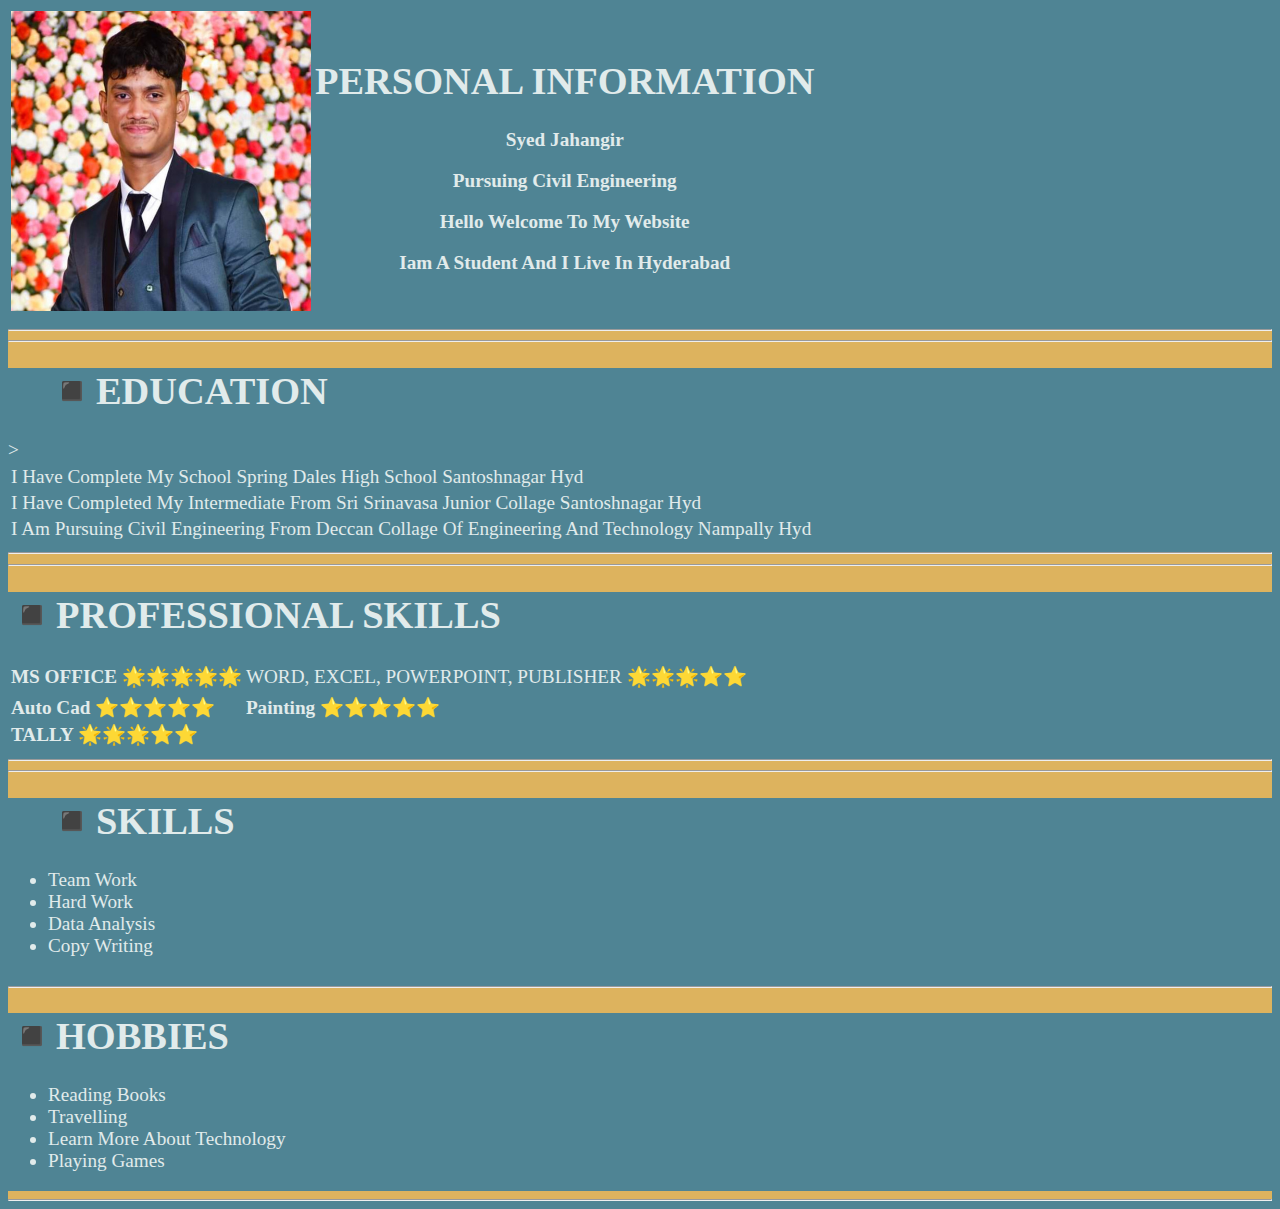
<file: index.html>
<!DOCTYPE html>
<html lang="en">
<head>
    <style>
        body{background-color: rgb(221, 179, 94);}
    </style>
    <meta charset="UTF-8">
    <meta name="viewport" content="width=device-width, initial-scale=1.0">
 <link rel="stylesheet" href="shoaib.css">
 <style>
   
 </style>
    <title>MY CV </title>
</head>
<body>
   <!-- CV  -->
 <div id="heading">
    <table>
        <tr> 
            <td ><img src="shoaib.png" alt="" width="300px" height="300px"></td>
            <th><h1><b>PERSONAL INFORMATION</b></h1>
            <p > syed jahangir </p>
            <p>pursuing civil Engineering </p>
            <p>Hello Welcome to my website</p>
            <p>Iam a Student and I Live in Hyderabad</p>
            </th>
        </tr>
     </table>
     <hr>
 </div>
  <hr>
   <!-- EDUCATION -->
  <div id="heading1">
    <table>
        <tr>
             <ul>
            <h1>◾EDUCATION</h1>
               <tr>  
                <td ><li>I Have complete my school spring dales high school santoshnagar hyd </li> </td>
            </tr>
              <tr>
                <td>   <li>I have completed my intermediate from sri srinavasa junior collage santoshnagar hyd </tr>
               <tr> 
                <td>  <li>  I am pursuing civil Engineering from deccan collage of Engineering and Technology nampally hyd </li></td>
            </li>></td>
            </tr>
         </table>
         <hr>
     </div> 
<hr>
<!-- PROFESSIONAL SKILL -->
<div id="heading2">
    <table>
        <h1>◾PROFESSIONAL SKILLS</h1>
       
        <tr>
          
            <td><b>MS OFFICE  🌟🌟🌟🌟🌟</b></td>
            <td> WORD, EXCEL, POWERPOINT, PUBLISHER 🌟🌟🌟⭐⭐</td>
          </tr>
          <tr>
            <tr>
                 <!-- <td><b>   WEB DESIGNING</b></td> -->
                </tr> 
            <tr> 
                <td><b> auto cad ⭐⭐⭐⭐⭐</b></td>
                    <td><b> painting  ⭐⭐⭐⭐⭐</b></td>
            </tr>   
            <tr> 
                <td><b> TALLY  🌟🌟🌟⭐⭐</b></td>
            </tr> 
         </table>
         <hr>
</div>
       <hr>
       <!-- SKILLS --> 
       <div id="heading3">
        <table>
            <ul>
            <b><h1>◾SKILLS </h1></b>
            <li>Team Work</li>
            <li>Hard Work</li>
            <li>Data Analysis</li>
            <li>Copy Writing</li>
           </ul>
        </table>
        <hr>
       </div>
       <!-- HOBBIES  -->
     <div id="heading4">
        <table>
            <tr>
                <b><h1>◾HOBBIES </h1></b>
            <ul>
                <li>Reading Books</li>
                <li>Travelling</li>
                <li>Learn More About Technology</li>
                <li>Playing Games</li>
            </ul></tr></table>
     </div> 
     <hr style="background-color: rgb(79, 132, 148);">
<footer>
    <!-- <div>
        <a href="myhobbies.html">myhobbies</a>  
    </div>
    <div>
    <a href="contact.html">contact me</a> -->
    </div>
</footer>
</body>
</html>
</file>
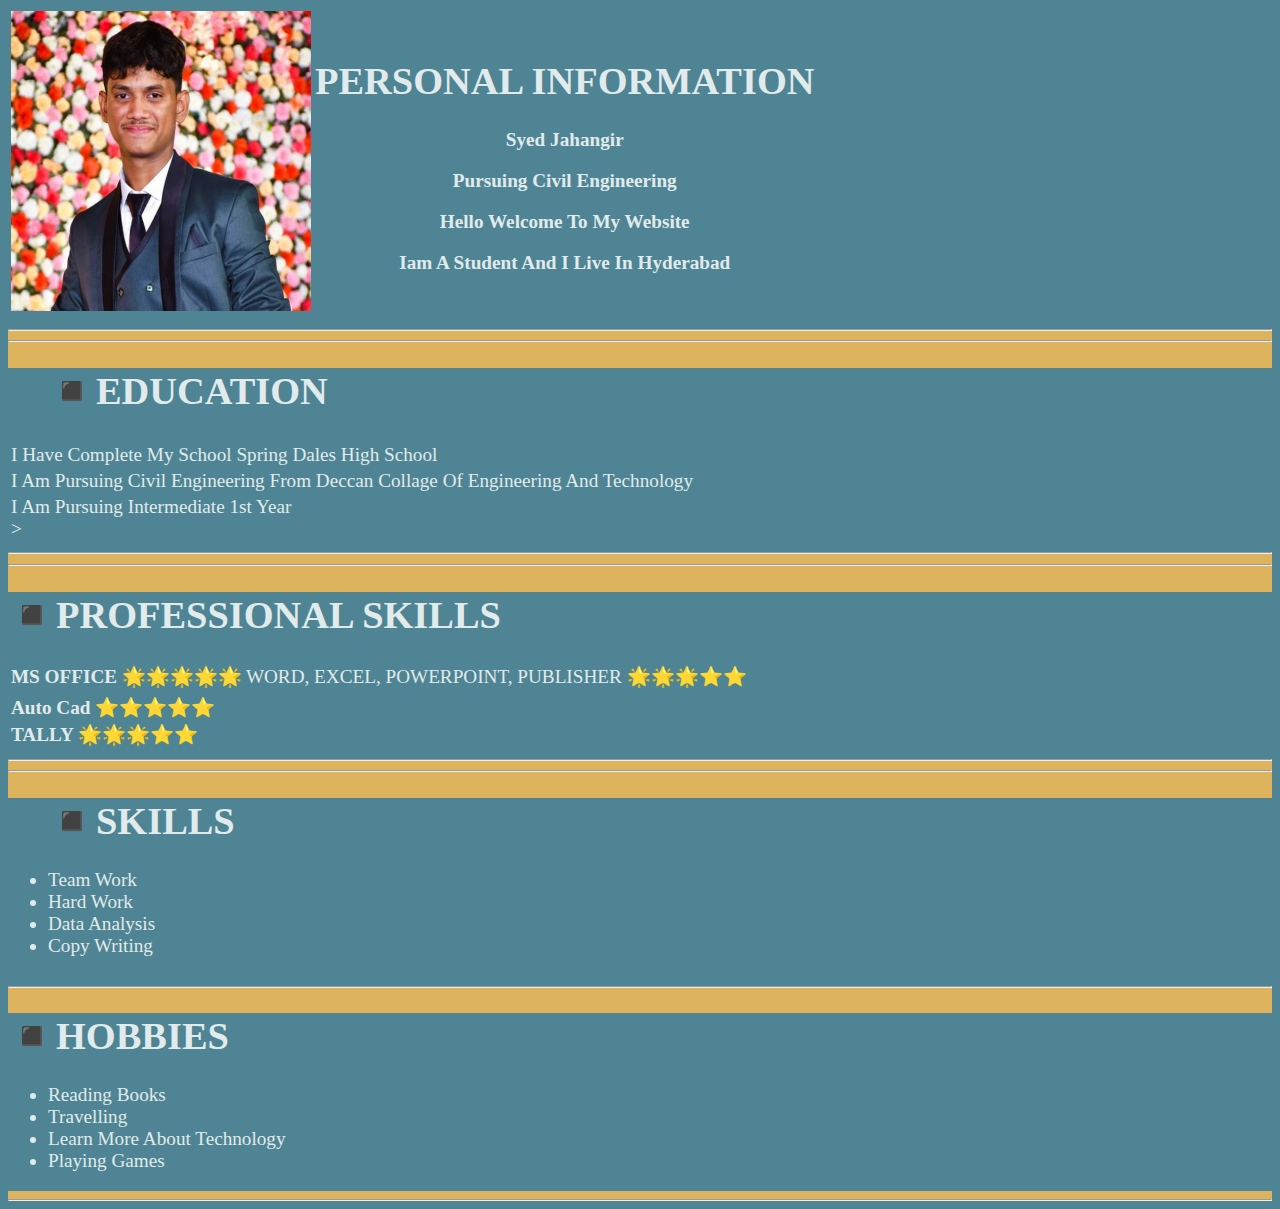
<file: sindex.html>
<!DOCTYPE html>
<html lang="en">
<head>
    <style>
        body{background-color: rgb(221, 179, 94);}
    </style>
    <meta charset="UTF-8">
    <meta name="viewport" content="width=device-width, initial-scale=1.0">
 <link rel="stylesheet" href="shoaib.css">
 <style>
   
 </style>
    <title>MY CV </title>
</head>
<body>
   <!-- CV  -->
 <div id="heading">
    <table>
        <tr> 
            <td ><img src="shoaib.png" alt="" width="300px" height="300px"></td>
            <th><h1><b>PERSONAL INFORMATION</b></h1>
            <p > syed jahangir </p>
            <p>pursuing civil Engineering </p>
            <p>Hello Welcome to my website</p>
            <p>Iam a Student and I Live in Hyderabad</p>
            </th>
        </tr>
     </table>
     <hr>
 </div>
  <hr>
   <!-- EDUCATION -->
  <div id="heading1">
    <table>
        <tr>
             <ul>
            <h1>◾EDUCATION</h1>
               <tr>  
                <td ><li>I Have complete my school spring dales high school </li> </td>
            </tr>
              <tr>
                <td>   <li> I am pursuing civil Engineering from deccan collage of Engineering and Technology </li></td>
            </tr>
               <tr> 
                <td>  <li> I am pursuing intermediate 1st year  </li>></td>
            </tr>
         </table>
         <hr>
     </div> 
<hr>
<!-- PROFESSIONAL SKILL -->
<div id="heading2">
    <table>
        <h1>◾PROFESSIONAL SKILLS</h1>
       
        <tr>
          
            <td><b>MS OFFICE  🌟🌟🌟🌟🌟</b></td>
            <td> WORD, EXCEL, POWERPOINT, PUBLISHER 🌟🌟🌟⭐⭐</td>
          </tr>
          <tr>
            <tr>
                 <!-- <td><b>   WEB DESIGNING</b></td> -->
                </tr> 
            <tr> 
                <td><b> auto cad ⭐⭐⭐⭐⭐</b></td>
            </tr>   
            <tr> 
                <td><b> TALLY  🌟🌟🌟⭐⭐</b></td>
            </tr> 
         </table>
         <hr>
</div>
       <hr>
       <!-- SKILLS --> 
       <div id="heading3">
        <table>
            <ul>
            <b><h1>◾SKILLS </h1></b>
            <li>Team Work</li>
            <li>Hard Work</li>
            <li>Data Analysis</li>
            <li>Copy Writing</li>
           </ul>
        </table>
        <hr>
       </div>
       <!-- HOBBIES  -->
     <div id="heading4">
        <table>
            <tr>
                <b><h1>◾HOBBIES </h1></b>
            <ul>
                <li>Reading Books</li>
                <li>Travelling</li>
                <li>Learn More About Technology</li>
                <li>Playing Games</li>
            </ul></tr></table>
     </div> 
     <hr style="background-color: rgb(79, 132, 148);">
<footer>
    <!-- <div>
        <a href="myhobbies.html">myhobbies</a>  
    </div>
    <div>
    <a href="contact.html">contact me</a> -->
    </div>
</footer>
</body>
</html>
</file>
<file: shoaib.css>
*{
    background-color: rgb(79, 132, 148);
}
.hr{
    background-color: black;
}
#heading{
    color: rgb(225, 235, 235) ;
    font-size: larger;
    text-transform: capitalize;
}
#heading1{
    color: rgb(225, 235, 235);
     font-size: larger;
     text-transform: capitalize;
}
#heading2{
    color: rgb(225, 235, 235);
     font-size: larger;
     text-transform: capitalize;
}
#heading3{
    color: rgb(225, 235, 235);
    font-size: larger;
    text-transform: capitalize;
}
#heading4{
    color: rgb(225, 235, 235);
     font-size: larger; 
     text-transform: capitalize;
}
</file>
